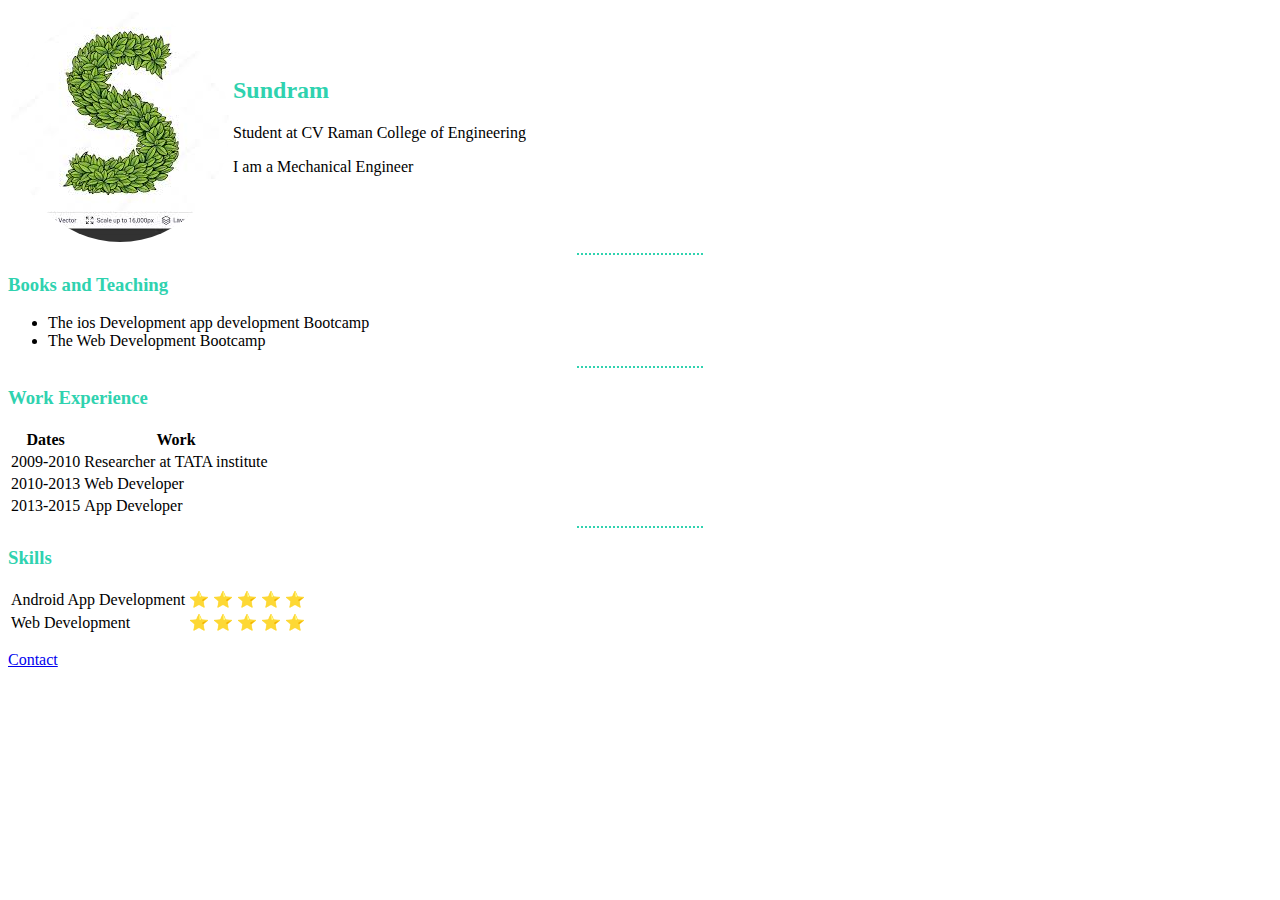
<file: index.html>
<html>
<head>
<title>sundram</title>
<link rel="stylesheet" type="text/css" href="style.css">
</head>
<body>
<table>
  <tr>
    <td>
      <img  src="i.jfif" alt="Sundram"/>
    </td>
    <td>
      <h2>Sundram</h2>
      <p>
        Student at CV Raman College of Engineering
      </p>
      <p>
        I am a Mechanical Engineer
      </p>
    </td>
  </tr>
</table>
<hr />
<h3>Books and Teaching</h3>
<ul>
  <li>The ios Development app development Bootcamp </li>
  <li>The Web Development Bootcamp</li>
</ul>
<hr />
<h3>Work Experience</h3>
<table>
  <thead>
    <tr>
      <th>
        Dates
      </th>
      <th>
        Work
      </th>
    </tr>
  </thead>
  <tbody>
    <tr>
      <td>
        2009-2010
      </td>
      <td>
        Researcher at TATA institute
      </td>
    </tr>
    <tr>
      <td>
        2010-2013
      </td>
      <td>
        Web Developer
      </td>
    </tr>
    <tr>
      <td>
        2013-2015
      </td>
      <td>
        App Developer
      </td>
    </tr>
  </tbody>

</table>
<hr />
<h3>Skills</h3>
<p>
  <table>
    <tr>
      <td>
        Android App Development
      </td>
      <td>
        ⭐ ⭐ ⭐ ⭐ ⭐
      </td>
    </tr>
    <tr>
      <td>
        Web Development
      </td>
      <td>
        ⭐ ⭐ ⭐ ⭐ ⭐
      </td>
    </tr>
  </table>
</p>
<a href="contact.html">Contact</a>

</body>
<html>
</file>
<file: style.css>
h3
{
  color:#2fd2af;
}
h2{
  color:#2fd2af;
}
hr{
  border:#2fd2af;
  border-style: dotted none none none;
  width:10%;
  border-width:2px;
}
img{
  border-radius: 50%;
}
</file>
